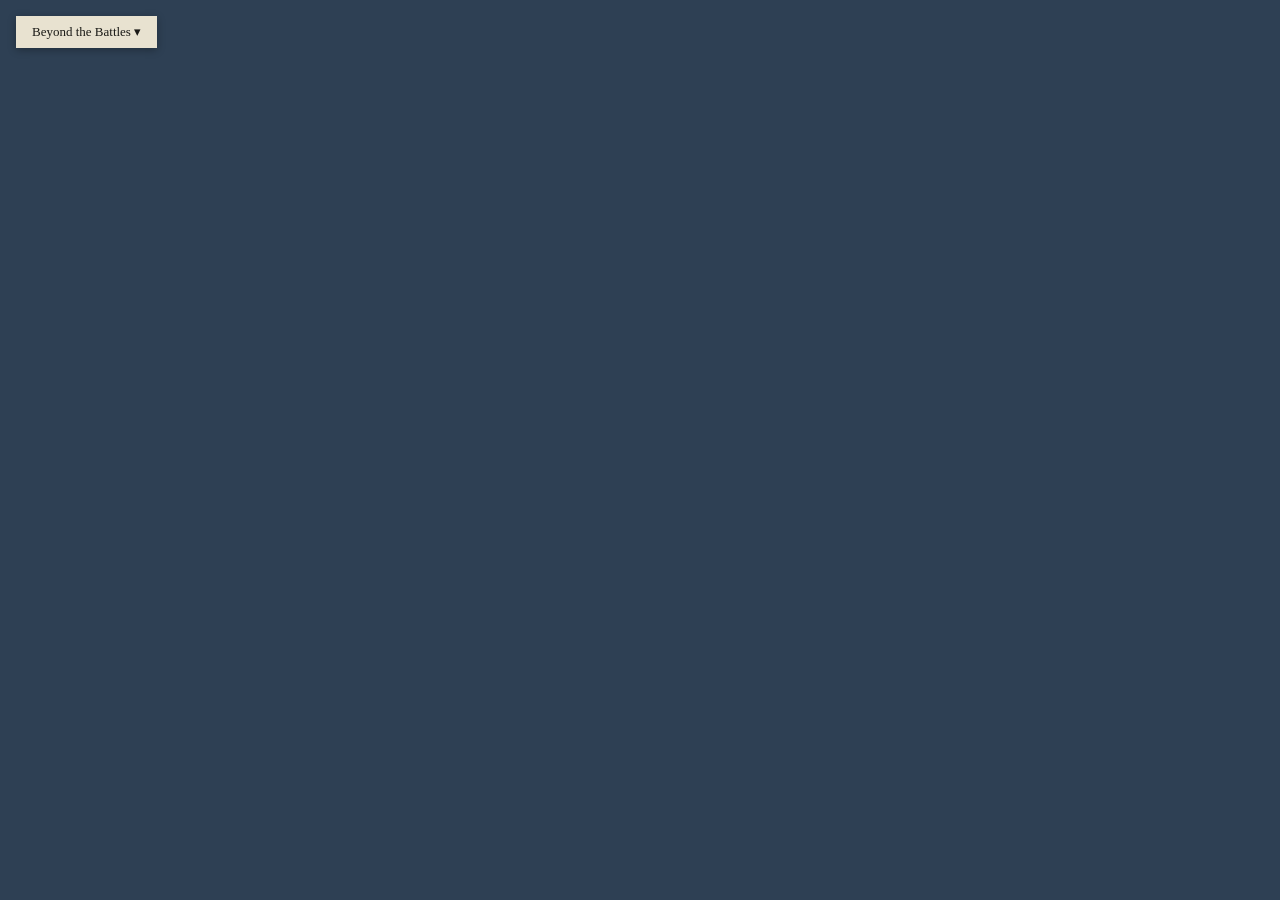
<file: index.html>
<!DOCTYPE html>
<html lang="en">
<head>
    <meta charset="UTF-8">
    <meta name="viewport" content="width=device-width, initial-scale=1.0, user-scalable=no">
    <title>WW2 Interactive Map</title>
    <link rel="stylesheet" href="style.css">
</head>
<body>
    <svg id="map-svg"></svg>
    <nav id="topics-nav">
        <button id="topics-toggle" aria-expanded="false" aria-controls="topics-menu">Beyond the Battles &#9662;</button>
        <div id="topics-menu" hidden>
            <a href="info/index.html?id=pow-experiences">Prisoner of War Experiences</a>
        </div>
    </nav>
    <div id="tooltip"></div>
    <div id="onboarding">
        <div id="onboarding-card">
            <span id="onboarding-close">×</span>
            <h2>WW2 Interactive Map</h2>
            <p>Explore key battles of the Second World War on a 1938-era map. Click any red marker to see battle details. Scroll or pinch to zoom in for cities and country labels.</p>
            <button id="onboarding-dismiss">Got it</button>
        </div>
    </div>
    <script src="https://d3js.org/d3.v7.min.js"></script>
    <script src="index.js"></script>
</body>
</html>
</file>
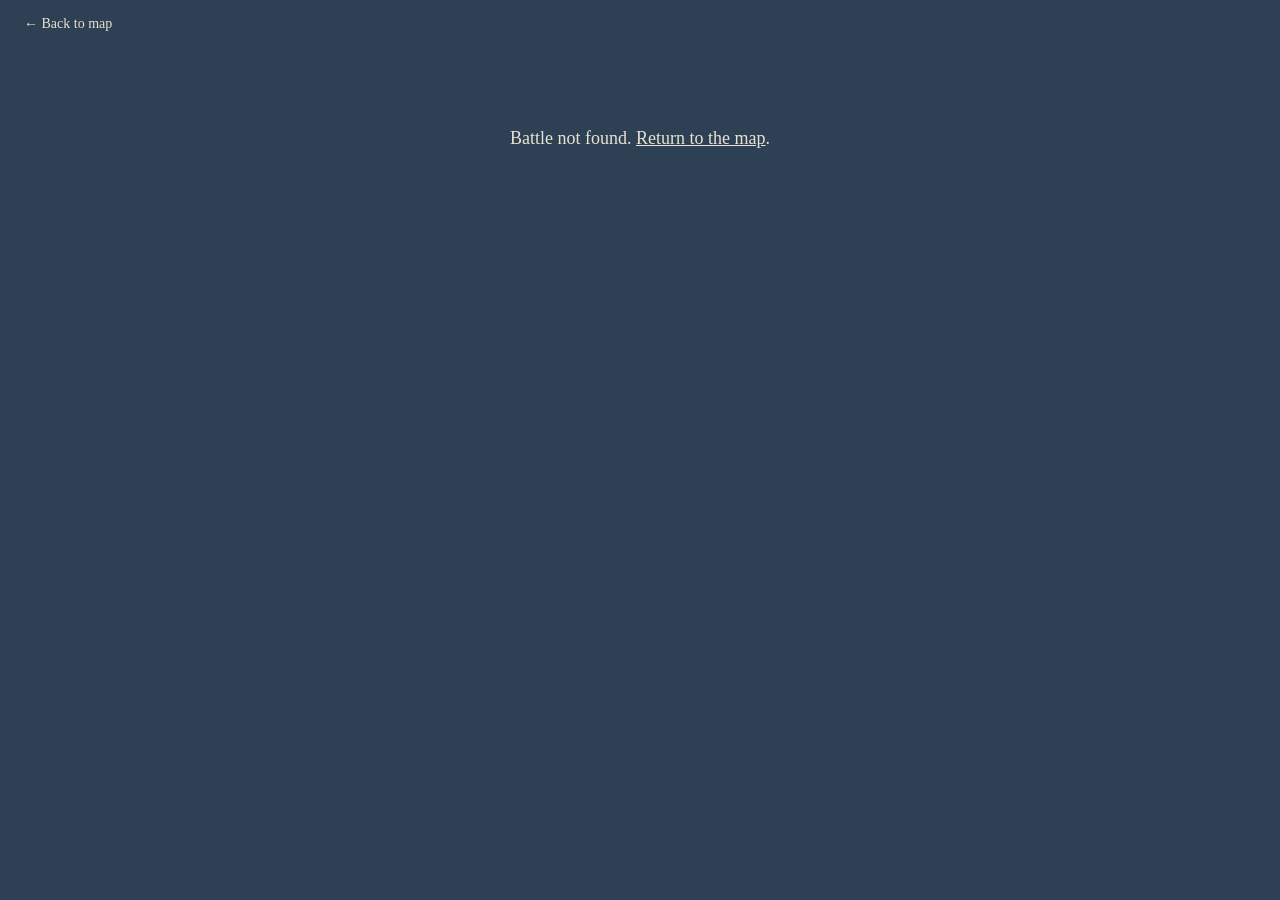
<file: info/index.html>
<!DOCTYPE html>
<html lang="en">
<head>
    <meta charset="UTF-8">
    <meta name="viewport" content="width=device-width, initial-scale=1.0">
    <title>Battle Detail</title>
    <link rel="stylesheet" href="style.css">
</head>
<body>
    <a href="../index.html" id="back-link">&larr; Back to map</a>
    <div id="content"></div>
    <script src="index.js"></script>
</body>
</html>
</file>
<file: style.css>
html, body {
    margin: 0;
    padding: 0;
    width: 100%;
    height: 100%;
    overflow: hidden;
    position: fixed;
    background: #2e4054;
}

* {
    margin: 0;
    padding: 0;
    box-sizing: border-box;
}

body {
    background: #2e4054;
}

#map-svg {
    position: fixed;
    top: 0;
    left: 0;
    width: 100vw;
    height: 100vh;
    display: block;
}

html {
    touch-action: none;
}

.land {
    stroke: #2e4054;
    stroke-width: 0.4;
    shape-rendering: geometricPrecision;
}

.lake {
    fill: #2e4054;
    stroke: none;
    pointer-events: none;
}

.river {
    fill: none;
    stroke: #2e4054;
    stroke-width: 0.3;
    pointer-events: none;
}

.map-layer {
    will-change: transform;
}

.country-label {
    fill: #4a4535;
    font-family: Georgia, serif;
    font-weight: bold;
    text-anchor: middle;
    pointer-events: none;
    text-transform: uppercase;
    letter-spacing: 1px;
    text-rendering: optimizeSpeed;
    paint-order: stroke;
    stroke: #e8e2d0;
    stroke-width: 3px;
    stroke-linejoin: round;
}

.city {
    fill: #1a1a16;
    pointer-events: none;
}

.city-label {
    fill: #3a392f;
    font-family: Georgia, serif;
    font-style: italic;
    pointer-events: none;
    text-rendering: optimizeSpeed;
    paint-order: stroke;
    stroke: #e8e2d0;
    stroke-width: 2px;
    stroke-linejoin: round;
}

.battle {
    fill: #740707;
    stroke: #ffffff;
    stroke-width: 0.5px;
    cursor: pointer;
    filter: drop-shadow(0 0 2px rgba(0,0,0,0.5));
}

.battle-label {
    fill: #7a1f1f;
    font-family: Georgia, serif;
    font-weight: bold;
    pointer-events: none;
    text-rendering: optimizeSpeed;
    paint-order: stroke;
    stroke: #f5f1e6;
    stroke-width: 3px;
    stroke-linejoin: round;
}

#topics-nav {
    position: fixed;
    top: 16px;
    left: 16px;
    z-index: 15;
    font-family: Georgia, serif;
}

#topics-toggle {
    background: #e8e2d0;
    color: #1a1a16;
    border: none;
    padding: 8px 16px;
    font-family: Georgia, serif;
    font-size: 13px;
    cursor: pointer;
    box-shadow: 0 2px 8px rgba(0,0,0,0.3);
}

#topics-toggle:hover {
    background: #ded7c2;
}

#topics-menu {
    margin-top: 6px;
    background: #e8e2d0;
    box-shadow: 0 4px 16px rgba(0,0,0,0.35);
    overflow: hidden;
    min-width: 200px;
}

#topics-menu a {
    display: block;
    padding: 10px 16px;
    color: #1a1a16;
    text-decoration: none;
    font-size: 13px;
    border-bottom: 1px solid rgba(26,26,22,0.1);
}

#topics-menu a:last-child {
    border-bottom: none;
}

#topics-menu a:hover {
    background: #ded7c2;
}

#tooltip {
    position: fixed;
    display: none;
    max-width: 280px;
    background: #e8e2d0;
    color: #1a1a16;
    padding: 10px 12px;
    border-radius: 4px;
    font-family: Georgia, serif;
    font-size: 13px;
    line-height: 1.4;
    pointer-events: auto;
    z-index: 10;
    box-shadow: 0 2px 8px rgba(0,0,0,0.4);
}

#tooltip h3 {
    margin: 0 0 2px 0;
    font-size: 14px;
}

#tooltip .dates {
    font-size: 11px;
    color: #6b6555;
    margin-bottom: 6px;
}

#tt-summary {
    margin: 0 0 4px;
    padding-left: 16px;
}

#tt-summary li {
    margin-bottom: 3px;
}

#tt-summary li:last-child {
    margin-bottom: 0;
}

#tt-close {
    float: right;
    cursor: pointer;
    font-size: 16px;
    margin-left: 8px;
}

#tt-readmore {
    display: block;
    margin-top: 8px;
    color: #740707;
    font-weight: bold;
    text-decoration: none;
    font-size: 12px;
}

#tt-readmore:hover {
    text-decoration: underline;
}

#onboarding {
    display: none;
    position: fixed;
    top: 0;
    left: 0;
    width: 100vw;
    height: 100vh;
    background: rgba(46, 64, 84, 0.75);
    z-index: 20;
    align-items: center;
    justify-content: center;
}

#onboarding-card {
    position: relative;
    max-width: 420px;
    width: calc(100% - 48px);
    background: #e8e2d0;
    color: #1a1a16;
    padding: 28px 26px 24px;
    border-radius: 6px;
    font-family: Georgia, serif;
    box-shadow: 0 8px 24px rgba(0,0,0,0.5);
}

#onboarding-card h2 {
    margin: 0 0 12px 0;
    font-size: 20px;
}

#onboarding-card p {
    margin: 0 0 20px 0;
    font-size: 14px;
    line-height: 1.5;
    color: #3a392f;
}

#onboarding-close {
    position: absolute;
    top: 12px;
    right: 16px;
    cursor: pointer;
    font-size: 20px;
    color: #6b6555;
}

#onboarding-dismiss {
    display: block;
    margin-left: auto;
    background: #740707;
    color: #e8e2d0;
    border: none;
    padding: 8px 18px;
    border-radius: 4px;
    font-family: Georgia, serif;
    font-size: 14px;
    cursor: pointer;
}

#onboarding-dismiss:hover {
    background: #5a0505;
}

#ptr-indicator {
    position: fixed;
    top: 40px;
    left: 50%;
    transform: translate(-50%, -40px);
    background: #e8e2d0;
    color: #1a1a16;
    padding: 6px 16px;
    border-radius: 20px;
    font-family: Georgia, serif;
    font-size: 13px;
    opacity: 0;
    pointer-events: none;
    z-index: 30;
    transition: opacity 0.1s linear;
    box-shadow: 0 2px 8px rgba(0,0,0,0.3);
    white-space: nowrap;
}
</file>
<file: info/style.css>
html, body {
    margin: 0;
    padding: 0;
    background: #2e4054;
    font-family: Georgia, serif;
    color: #1a1a16;
}

#back-link {
    display: inline-block;
    color: #e8e2d0;
    text-decoration: none;
    font-size: 14px;
    padding: 16px 24px;
}

#back-link:hover {
    text-decoration: underline;
}

#content {
    max-width: 720px;
    margin: 0 auto 60px;
    background: #e8e2d0;
    border-radius: 6px;
    padding: 32px 40px 48px;
    box-shadow: 0 8px 24px rgba(0,0,0,0.4);
}

#content h1 {
    font-size: 30px;
    margin: 0 0 4px;
}

#content .dates {
    font-size: 15px;
    color: #6b6555;
    margin-bottom: 24px;
}

#content .dispatch {
    list-style: none;
    padding: 0;
    margin: 0 0 32px;
    font-size: 14px;
    line-height: 1.7;
}

#content .dispatch li {
    margin-bottom: 8px;
}

#content .dispatch li:last-child {
    margin-bottom: 0;
}

#content .dispatch .field-label {
    font-weight: bold;
    color: #740707;
}

#content p {
    font-size: 16px;
    line-height: 1.6;
    margin: 0 0 18px;
}

#content .significance-heading {
    font-size: 13px;
    font-weight: bold;
    text-transform: uppercase;
    letter-spacing: 0.8px;
    color: #740707;
    margin: 8px 0 8px;
}

#content .significance {
    font-style: italic;
    color: #3a392f;
}

#not-found {
    text-align: center;
    color: #e8e2d0;
    padding: 80px 20px;
    font-size: 18px;
}

@media (max-width: 600px) {
    #content {
        margin: 0 12px 40px;
        padding: 20px 20px 32px;
    }

    #content h1 {
        font-size: 24px;
    }

    #back-link {
        padding: 12px 16px;
    }
}
</file>
